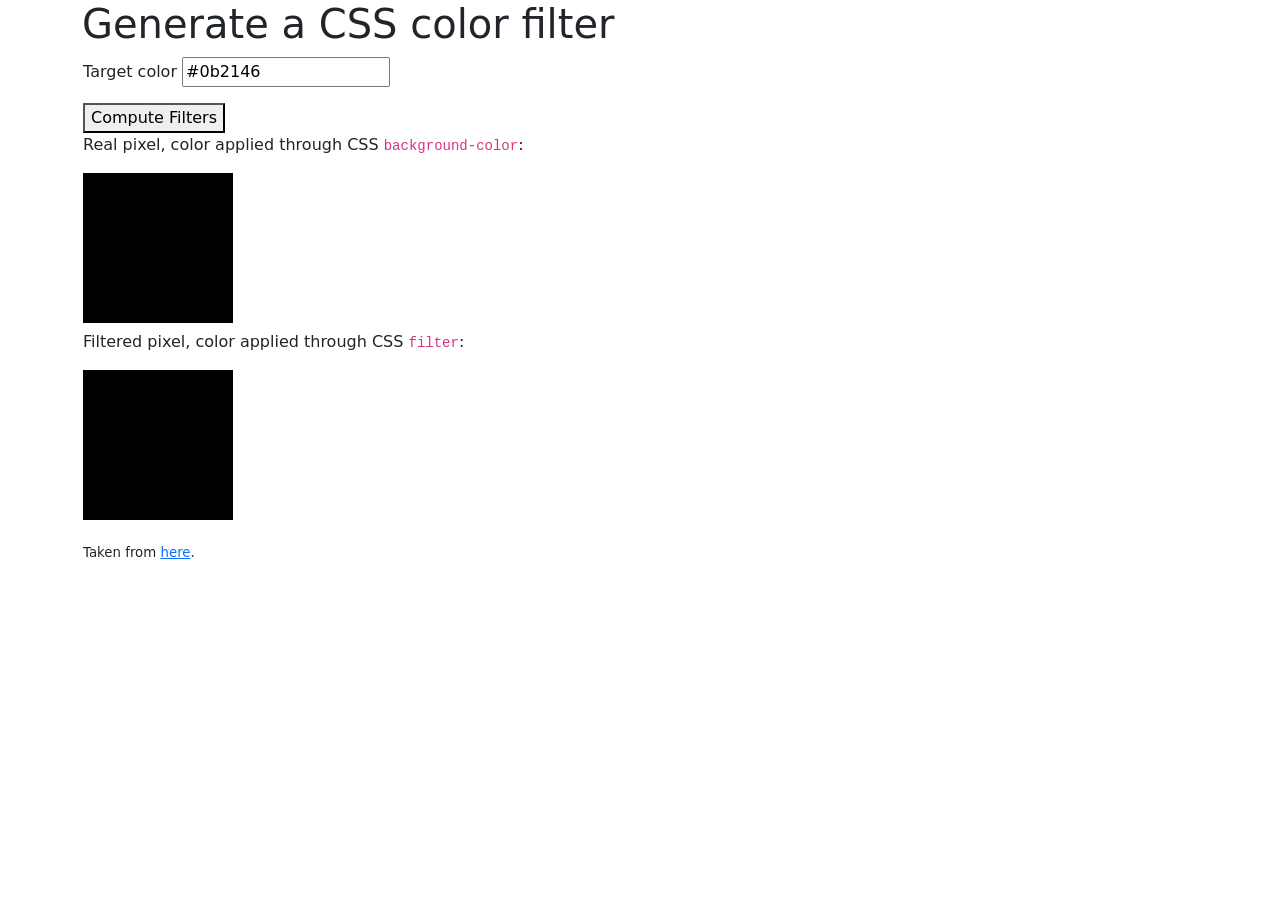
<file: index.html>
<!doctype html>
<html lang="en">
    <head>
        <meta charset="utf-8">
        <meta name="viewport" content="width=device-width, initial-scale=1">
        <title>CSS-Color-Filter</title>
        <link href="https://cdn.jsdelivr.net/npm/bootstrap@5.3.0-alpha1/dist/css/bootstrap.min.css" rel="stylesheet" integrity="sha384-GLhlTQ8iRABdZLl6O3oVMWSktQOp6b7In1Zl3/Jr59b6EGGoI1aFkw7cmDA6j6gD" crossorigin="anonymous">
        <link rel="stylesheet" type="text/css" href="color.css">
    </head>
    <body>
        <div class="container">
            <h1>Generate a CSS color filter</h1>
            <table>
                <tr valign="top">
                    <td width="100%">
                        <fieldset>
                            <p>
                                <label>Target color</label>
                                <input class="target" type="text" placeholder="target hex" value="#0b2146"/>
                            </p>

                            <button class="execute">Compute Filters</button>
                        </fieldset>
                        <p>Real pixel, color applied through CSS <code>background-color</code>:</p>
                        <div class="pixel realPixel"></div>

                        <p>Filtered pixel, color applied through CSS <code>filter</code>:</p>
                        <div class="pixel filterPixel"></div>

                        <p class="filterDetail"></p>
                        <p class="lossDetail"></p>

                        <p class="copyright">
                            Taken from <a href="https://codepen.io/sosuke/pen/Pjoqqp">here</a>.
                        </p>
                    </td>
                </tr>
            </table>
        </div>

        <script src="https://code.jquery.com/jquery-3.6.3.slim.min.js" integrity="sha256-ZwqZIVdD3iXNyGHbSYdsmWP//UBokj2FHAxKuSBKDSo=" crossorigin="anonymous"></script>
        <script src="https://cdn.jsdelivr.net/npm/bootstrap@5.3.0-alpha1/dist/js/bootstrap.bundle.min.js" integrity="sha384-w76AqPfDkMBDXo30jS1Sgez6pr3x5MlQ1ZAGC+nuZB+EYdgRZgiwxhTBTkF7CXvN" crossorigin="anonymous"></script>
        <script src="color.js"></script>
    </body>
</html>
</file>
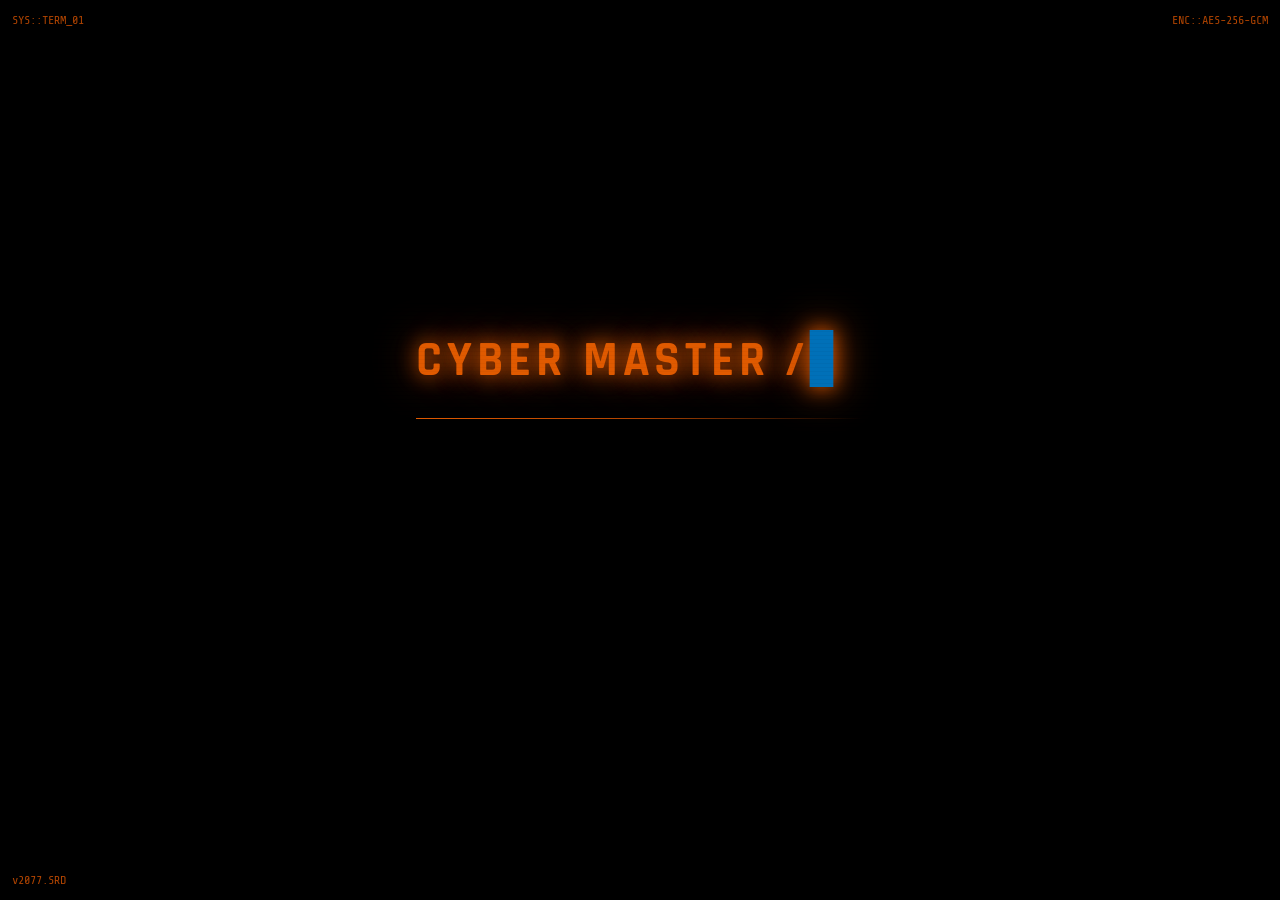
<file: cm-srd/index.html>
<!doctype html>
<html lang="en">
    <head>
        <meta charset="UTF-8" />
        <link rel="icon" type="image/svg+xml" href="/cm-srd/icon.svg" />
        <meta name="viewport" content="width=device-width, initial-scale=1.0" />
        <title>Cyber Master // SRD</title>
      <script type="module" crossorigin src="/cm-srd/assets/index-BYagDJyU.js"></script>
      <link rel="stylesheet" crossorigin href="/cm-srd/assets/index-DoPla2vA.css">
    </head>
    <body>
        <div id="root"></div>
    </body>
</html>
</file>
<file: color.css>
.pixel {
    display: inline-block;
    background-color: #000000;
    width: 150px;
    height: 150px;
}

.copyright {
    font-size: smaller;
}
</file>
<file: cm-srd/assets/index-DoPla2vA.css>
@layer properties{@supports (((-webkit-hyphens:none)) and (not (margin-trim:inline))) or ((-moz-orient:inline) and (not (color:rgb(from red r g b)))){*,:before,:after,::backdrop{--tw-translate-x:0;--tw-translate-y:0;--tw-translate-z:0;--tw-space-y-reverse:0;--tw-border-style:solid;--tw-leading:initial;--tw-font-weight:initial;--tw-tracking:initial;--tw-duration:initial;--tw-ease:initial}}}@layer theme{:root,:host{--font-sans:ui-sans-serif, system-ui, sans-serif, "Apple Color Emoji", "Segoe UI Emoji", "Segoe UI Symbol", "Noto Color Emoji";--font-mono:ui-monospace, SFMono-Regular, Menlo, Monaco, Consolas, "Liberation Mono", "Courier New", monospace;--color-black:#000;--spacing:.25rem;--container-md:28rem;--container-3xl:48rem;--container-4xl:56rem;--text-xs:.75rem;--text-xs--line-height:calc(1 / .75);--text-sm:.875rem;--text-sm--line-height:calc(1.25 / .875);--text-base:1rem;--text-base--line-height: 1.5 ;--text-4xl:2.25rem;--text-4xl--line-height:calc(2.5 / 2.25);--text-5xl:3rem;--text-5xl--line-height:1;--font-weight-normal:400;--font-weight-bold:700;--tracking-widest:.1em;--leading-tight:1.25;--leading-relaxed:1.625;--ease-in-out:cubic-bezier(.4, 0, .2, 1);--default-transition-duration:.15s;--default-transition-timing-function:cubic-bezier(.4, 0, .2, 1);--default-font-family:var(--font-sans);--default-mono-font-family:var(--font-mono)}}@layer base{*,:after,:before,::backdrop{box-sizing:border-box;border:0 solid;margin:0;padding:0}::file-selector-button{box-sizing:border-box;border:0 solid;margin:0;padding:0}html,:host{-webkit-text-size-adjust:100%;tab-size:4;line-height:1.5;font-family:var(--default-font-family,ui-sans-serif, system-ui, sans-serif, "Apple Color Emoji", "Segoe UI Emoji", "Segoe UI Symbol", "Noto Color Emoji");font-feature-settings:var(--default-font-feature-settings,normal);font-variation-settings:var(--default-font-variation-settings,normal);-webkit-tap-highlight-color:transparent}hr{height:0;color:inherit;border-top-width:1px}abbr:where([title]){-webkit-text-decoration:underline dotted;text-decoration:underline dotted}h1,h2,h3,h4,h5,h6{font-size:inherit;font-weight:inherit}a{color:inherit;-webkit-text-decoration:inherit;text-decoration:inherit}b,strong{font-weight:bolder}code,kbd,samp,pre{font-family:var(--default-mono-font-family,ui-monospace, SFMono-Regular, Menlo, Monaco, Consolas, "Liberation Mono", "Courier New", monospace);font-feature-settings:var(--default-mono-font-feature-settings,normal);font-variation-settings:var(--default-mono-font-variation-settings,normal);font-size:1em}small{font-size:80%}sub,sup{vertical-align:baseline;font-size:75%;line-height:0;position:relative}sub{bottom:-.25em}sup{top:-.5em}table{text-indent:0;border-color:inherit;border-collapse:collapse}:-moz-focusring{outline:auto}progress{vertical-align:baseline}summary{display:list-item}ol,ul,menu{list-style:none}img,svg,video,canvas,audio,iframe,embed,object{vertical-align:middle;display:block}img,video{max-width:100%;height:auto}button,input,select,optgroup,textarea{font:inherit;font-feature-settings:inherit;font-variation-settings:inherit;letter-spacing:inherit;color:inherit;opacity:1;background-color:#0000;border-radius:0}::file-selector-button{font:inherit;font-feature-settings:inherit;font-variation-settings:inherit;letter-spacing:inherit;color:inherit;opacity:1;background-color:#0000;border-radius:0}:where(select:is([multiple],[size])) optgroup{font-weight:bolder}:where(select:is([multiple],[size])) optgroup option{padding-inline-start:20px}::file-selector-button{margin-inline-end:4px}::placeholder{opacity:1}@supports (not ((-webkit-appearance:-apple-pay-button))) or (contain-intrinsic-size:1px){::placeholder{color:currentColor}@supports (color:color-mix(in lab,red,red)){::placeholder{color:color-mix(in oklab,currentcolor 50%,transparent)}}}textarea{resize:vertical}::-webkit-search-decoration{-webkit-appearance:none}::-webkit-date-and-time-value{min-height:1lh;text-align:inherit}::-webkit-datetime-edit{display:inline-flex}::-webkit-datetime-edit-fields-wrapper{padding:0}::-webkit-datetime-edit{padding-block:0}::-webkit-datetime-edit-year-field{padding-block:0}::-webkit-datetime-edit-month-field{padding-block:0}::-webkit-datetime-edit-day-field{padding-block:0}::-webkit-datetime-edit-hour-field{padding-block:0}::-webkit-datetime-edit-minute-field{padding-block:0}::-webkit-datetime-edit-second-field{padding-block:0}::-webkit-datetime-edit-millisecond-field{padding-block:0}::-webkit-datetime-edit-meridiem-field{padding-block:0}::-webkit-calendar-picker-indicator{line-height:1}:-moz-ui-invalid{box-shadow:none}button,input:where([type=button],[type=reset],[type=submit]){appearance:button}::file-selector-button{appearance:button}::-webkit-inner-spin-button{height:auto}::-webkit-outer-spin-button{height:auto}[hidden]:where(:not([hidden=until-found])){display:none!important}}@layer components;@layer utilities{.pointer-events-none{pointer-events:none}.absolute{position:absolute}.fixed{position:fixed}.relative{position:relative}.inset-0{inset:calc(var(--spacing) * 0)}.inset-y-0{inset-block:calc(var(--spacing) * 0)}.start{inset-inline-start:var(--spacing)}.end{inset-inline-end:var(--spacing)}.top-1\/2{top:50%}.top-3{top:calc(var(--spacing) * 3)}.right-3{right:calc(var(--spacing) * 3)}.bottom-3{bottom:calc(var(--spacing) * 3)}.left-0{left:calc(var(--spacing) * 0)}.left-2\.5{left:calc(var(--spacing) * 2.5)}.left-3{left:calc(var(--spacing) * 3)}.z-20{z-index:20}.z-30{z-index:30}.my-4{margin-block:calc(var(--spacing) * 4)}.my-6{margin-block:calc(var(--spacing) * 6)}.my-8{margin-block:calc(var(--spacing) * 8)}.mt-0{margin-top:calc(var(--spacing) * 0)}.mt-0\.5{margin-top:calc(var(--spacing) * .5)}.mt-1\.5{margin-top:calc(var(--spacing) * 1.5)}.mt-2{margin-top:calc(var(--spacing) * 2)}.mt-6{margin-top:calc(var(--spacing) * 6)}.mt-10{margin-top:calc(var(--spacing) * 10)}.mb-1{margin-bottom:calc(var(--spacing) * 1)}.mb-2{margin-bottom:calc(var(--spacing) * 2)}.mb-3{margin-bottom:calc(var(--spacing) * 3)}.mb-4{margin-bottom:calc(var(--spacing) * 4)}.mb-6{margin-bottom:calc(var(--spacing) * 6)}.ml-1{margin-left:calc(var(--spacing) * 1)}.block{display:block}.flex{display:flex}.hidden{display:none}.inline{display:inline}.table{display:table}.h-3{height:calc(var(--spacing) * 3)}.h-3\.5{height:calc(var(--spacing) * 3.5)}.h-5{height:calc(var(--spacing) * 5)}.h-full{height:100%}.h-px{height:1px}.h-screen{height:100vh}.min-h-\[6rem\]{min-height:6rem}.min-h-screen{min-height:100vh}.w-1{width:calc(var(--spacing) * 1)}.w-3{width:calc(var(--spacing) * 3)}.w-3\.5{width:calc(var(--spacing) * 3.5)}.w-5{width:calc(var(--spacing) * 5)}.w-72{width:calc(var(--spacing) * 72)}.w-full{width:100%}.max-w-3xl{max-width:var(--container-3xl)}.max-w-4xl{max-width:var(--container-4xl)}.max-w-full{max-width:100%}.max-w-md{max-width:var(--container-md)}.min-w-0{min-width:calc(var(--spacing) * 0)}.min-w-full{min-width:100%}.flex-1{flex:1}.shrink-0{flex-shrink:0}.border-collapse{border-collapse:collapse}.-translate-x-full{--tw-translate-x:-100%;translate:var(--tw-translate-x) var(--tw-translate-y)}.translate-x-0{--tw-translate-x:calc(var(--spacing) * 0);translate:var(--tw-translate-x) var(--tw-translate-y)}.-translate-y-1\/2{--tw-translate-y: -50% ;translate:var(--tw-translate-x) var(--tw-translate-y)}.rotate-90{rotate:90deg}.cursor-pointer{cursor:pointer}.flex-col{flex-direction:column}.items-baseline{align-items:baseline}.items-center{align-items:center}.justify-between{justify-content:space-between}.justify-center{justify-content:center}.gap-1{gap:calc(var(--spacing) * 1)}.gap-2{gap:calc(var(--spacing) * 2)}.gap-3{gap:calc(var(--spacing) * 3)}:where(.space-y-0\.5>:not(:last-child)){--tw-space-y-reverse:0;margin-block-start:calc(calc(var(--spacing) * .5) * var(--tw-space-y-reverse));margin-block-end:calc(calc(var(--spacing) * .5) * calc(1 - var(--tw-space-y-reverse)))}:where(.space-y-1>:not(:last-child)){--tw-space-y-reverse:0;margin-block-start:calc(calc(var(--spacing) * 1) * var(--tw-space-y-reverse));margin-block-end:calc(calc(var(--spacing) * 1) * calc(1 - var(--tw-space-y-reverse)))}:where(.space-y-3>:not(:last-child)){--tw-space-y-reverse:0;margin-block-start:calc(calc(var(--spacing) * 3) * var(--tw-space-y-reverse));margin-block-end:calc(calc(var(--spacing) * 3) * calc(1 - var(--tw-space-y-reverse)))}.overflow-hidden{overflow:hidden}.overflow-x-auto{overflow-x:auto}.overflow-y-auto{overflow-y:auto}.border{border-style:var(--tw-border-style);border-width:1px}.bg-black{background-color:var(--color-black)}.bg-transparent{background-color:#0000}.p-1\.5{padding:calc(var(--spacing) * 1.5)}.p-4{padding:calc(var(--spacing) * 4)}.px-1\.5{padding-inline:calc(var(--spacing) * 1.5)}.px-3{padding-inline:calc(var(--spacing) * 3)}.px-4{padding-inline:calc(var(--spacing) * 4)}.px-6{padding-inline:calc(var(--spacing) * 6)}.py-0\.5{padding-block:calc(var(--spacing) * .5)}.py-1\.5{padding-block:calc(var(--spacing) * 1.5)}.py-2{padding-block:calc(var(--spacing) * 2)}.py-2\.5{padding-block:calc(var(--spacing) * 2.5)}.py-3{padding-block:calc(var(--spacing) * 3)}.py-10{padding-block:calc(var(--spacing) * 10)}.py-12{padding-block:calc(var(--spacing) * 12)}.pt-4{padding-top:calc(var(--spacing) * 4)}.pr-3{padding-right:calc(var(--spacing) * 3)}.pb-3{padding-bottom:calc(var(--spacing) * 3)}.pl-8{padding-left:calc(var(--spacing) * 8)}.text-left{text-align:left}.font-mono{font-family:var(--font-mono)}.text-4xl{font-size:var(--text-4xl);line-height:var(--tw-leading,var(--text-4xl--line-height))}.text-base{font-size:var(--text-base);line-height:var(--tw-leading,var(--text-base--line-height))}.text-sm{font-size:var(--text-sm);line-height:var(--tw-leading,var(--text-sm--line-height))}.text-xs{font-size:var(--text-xs);line-height:var(--tw-leading,var(--text-xs--line-height))}.leading-relaxed{--tw-leading:var(--leading-relaxed);line-height:var(--leading-relaxed)}.leading-tight{--tw-leading:var(--leading-tight);line-height:var(--leading-tight)}.font-bold{--tw-font-weight:var(--font-weight-bold);font-weight:var(--font-weight-bold)}.font-normal{--tw-font-weight:var(--font-weight-normal);font-weight:var(--font-weight-normal)}.tracking-widest{--tw-tracking:var(--tracking-widest);letter-spacing:var(--tracking-widest)}.uppercase{text-transform:uppercase}.italic{font-style:italic}.underline{text-decoration-line:underline}.transition-all{transition-property:all;transition-timing-function:var(--tw-ease,var(--default-transition-timing-function));transition-duration:var(--tw-duration,var(--default-transition-duration))}.transition-colors{transition-property:color,background-color,border-color,outline-color,text-decoration-color,fill,stroke,--tw-gradient-from,--tw-gradient-via,--tw-gradient-to;transition-timing-function:var(--tw-ease,var(--default-transition-timing-function));transition-duration:var(--tw-duration,var(--default-transition-duration))}.transition-transform{transition-property:transform,translate,scale,rotate;transition-timing-function:var(--tw-ease,var(--default-transition-timing-function));transition-duration:var(--tw-duration,var(--default-transition-duration))}.duration-150{--tw-duration:.15s;transition-duration:.15s}.duration-200{--tw-duration:.2s;transition-duration:.2s}.duration-300{--tw-duration:.3s;transition-duration:.3s}.ease-in-out{--tw-ease:var(--ease-in-out);transition-timing-function:var(--ease-in-out)}.outline-none{--tw-outline-style:none;outline-style:none}.select-none{-webkit-user-select:none;user-select:none}.disabled\:cursor-not-allowed:disabled{cursor:not-allowed}.disabled\:opacity-30:disabled{opacity:.3}.disabled\:opacity-50:disabled{opacity:.5}@media(min-width:48rem){.md\:static{position:static}.md\:flex{display:flex}.md\:hidden{display:none}.md\:w-64{width:calc(var(--spacing) * 64)}.md\:shrink-0{flex-shrink:0}.md\:translate-x-0{--tw-translate-x:calc(var(--spacing) * 0);translate:var(--tw-translate-x) var(--tw-translate-y)}.md\:px-12{padding-inline:calc(var(--spacing) * 12)}.md\:text-5xl{font-size:var(--text-5xl);line-height:var(--tw-leading,var(--text-5xl--line-height))}}}@font-face{font-family:Rajdhani;font-style:normal;font-weight:400;font-display:swap;src:url(/cm-srd/fonts/rajdhani-v17-latin_latin-ext-regular.woff2)format("woff2")}@font-face{font-family:Rajdhani;font-style:normal;font-weight:500;font-display:swap;src:url(/cm-srd/fonts/rajdhani-v17-latin_latin-ext-500.woff2)format("woff2")}@font-face{font-family:Rajdhani;font-style:normal;font-weight:600;font-display:swap;src:url(/cm-srd/fonts/rajdhani-v17-latin_latin-ext-600.woff2)format("woff2")}@font-face{font-family:Rajdhani;font-style:normal;font-weight:700;font-display:swap;src:url(/cm-srd/fonts/rajdhani-v17-latin_latin-ext-700.woff2)format("woff2")}@font-face{font-family:Share Tech Mono;font-style:normal;font-weight:400;font-display:swap;src:url(/cm-srd/fonts/share-tech-mono-v16-latin-regular.woff2)format("woff2")}:root{--cp-bg:#000;--cp-bg-panel:#0a0a0a;--cp-bg-raised:#111;--cp-border:#5a1428;--cp-border-dim:#3a0c18;--cp-red:#c5003c;--cp-red-dim:#7a0025;--cp-red-glow:#c5003c40;--cp-cyan:#55ead4;--cp-cyan-dim:#2a7a6a;--cp-yellow:#f3e600;--cp-green:#2bfca0;--cp-green-dim:#156040;--cp-text:#d0d0cc;--cp-text-dim:#908e88;--cp-text-muted:#444440;--font-ui:"Rajdhani", "Segoe UI", system-ui, sans-serif;--font-mono:"Share Tech Mono", "Courier New", monospace}html:not(.dark){--cp-bg:#f0ebe0;--cp-bg-panel:#e8e3d8;--cp-bg-raised:#ddd8cc;--cp-border:#c8b89a;--cp-border-dim:#d8cebb;--cp-red:#e05a00;--cp-red-dim:#b04400;--cp-red-glow:#e05a0030;--cp-cyan:#0070b8;--cp-cyan-dim:#004f88;--cp-yellow:#b08000;--cp-green:#2a7a40;--cp-green-dim:#1a4a28;--cp-text:#2a2520;--cp-text-dim:#6a6055;--cp-text-muted:#999990}html,body,#root{height:100%;margin:0;padding:0}body{background-color:var(--cp-bg);color:var(--cp-text);font-family:var(--font-ui);-webkit-font-smoothing:antialiased;font-size:17px}.scanlines{position:relative}.scanlines:after{content:"";z-index:9999;pointer-events:none;background:repeating-linear-gradient(#0000 0 3px,#00000014 3px 4px);position:fixed;inset:0}html:not(.dark) .scanlines:after{background:repeating-linear-gradient(#0000 0 3px,#00000008 3px 4px)}*{scrollbar-width:thin;scrollbar-color:var(--cp-red-dim) transparent}::-webkit-scrollbar{width:4px}::-webkit-scrollbar-track{background:0 0}::-webkit-scrollbar-thumb{background-color:var(--cp-red-dim)}@keyframes blink{0%,to{opacity:1}50%{opacity:0}}.cursor-blink{animation:1s step-end infinite blink}@keyframes flicker{0%{opacity:1}92%{opacity:1}93%{opacity:.85}94%{opacity:1}96%{opacity:.9}to{opacity:1}}.flicker{animation:6s infinite flicker}@keyframes fadeIn{0%{opacity:0;transform:translateY(6px)}to{opacity:1;transform:translateY(0)}}.fade-in{animation:.4s forwards fadeIn}@keyframes typeIn{0%{width:0}to{width:100%}}@property --tw-translate-x{syntax:"*";inherits:false;initial-value:0}@property --tw-translate-y{syntax:"*";inherits:false;initial-value:0}@property --tw-translate-z{syntax:"*";inherits:false;initial-value:0}@property --tw-space-y-reverse{syntax:"*";inherits:false;initial-value:0}@property --tw-border-style{syntax:"*";inherits:false;initial-value:solid}@property --tw-leading{syntax:"*";inherits:false}@property --tw-font-weight{syntax:"*";inherits:false}@property --tw-tracking{syntax:"*";inherits:false}@property --tw-duration{syntax:"*";inherits:false}@property --tw-ease{syntax:"*";inherits:false}
</file>
